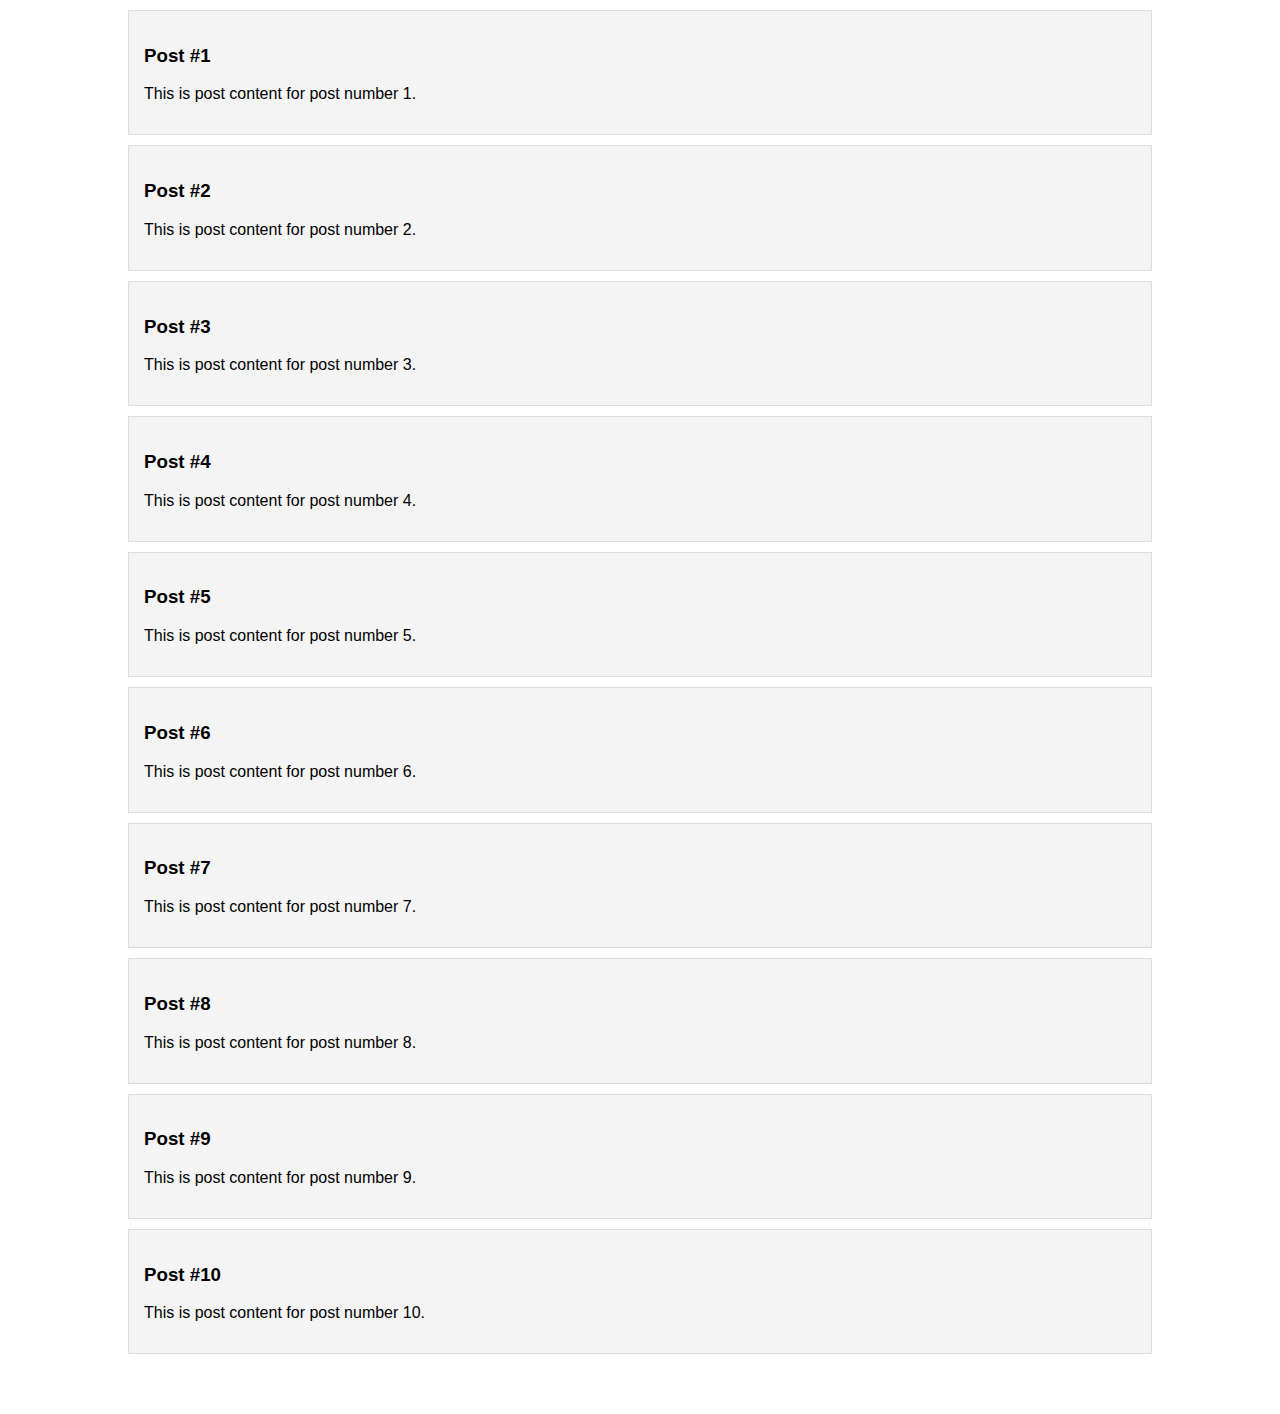
<file: ImpTopicsSmall-Projects/infinitScroll/index.html>
<!DOCTYPE html>
<html lang="en">
<head>
  <meta charset="UTF-8">
  <meta name="viewport" content="width=device-width, initial-scale=1.0">
  <title>Infinite Scroll Example</title>
  <style>
    body {
      font-family: Arial, sans-serif;
      margin: 0;
      padding: 0;
      padding-bottom: 50px;
    }

    .container {
      width: 80%;
      margin: 0 auto;
    }

    .post {
      background-color: #f4f4f4;
      margin: 10px 0;
      padding: 15px;
      border: 1px solid #ddd;
    }

    .loading {
      text-align: center;
      margin: 20px;
      display: none;
    }
  </style>
</head>
<body>
  <div class="container" id="post-container">
    <!-- Posts will be appended here -->
  </div>

  <div class="loading" id="loading">
    <p>Loading more posts...</p>
  </div>

  <script>
    const postContainer = document.getElementById('post-container');
    const loading = document.getElementById('loading');
    let postCount = 0;
    let limit = 10; // Number of posts to load each time
    let page = 1; // To track the current page of data

    // Function to create a new post element and append to the container
    function createPost() {
      for (let i = 0; i < limit; i++) {
        const post = document.createElement('div');
        post.classList.add('post');
        post.innerHTML = `
          <h3>Post #${postCount + 1}</h3>
          <p>This is post content for post number ${postCount + 1}.</p>
        `;
        postContainer.appendChild(post);
        postCount++;
      }
    }

    // Simulate fetching data (In a real-world application, you would fetch data from an API)
    function fetchData() {
      setTimeout(() => {
        createPost();
        loading.style.display = 'none'; // Hide the loading spinner
      }, 1000); // Simulate network delay of 1 second
    }

    // Infinite scroll handler
    function handleScroll() {
      const { scrollTop, scrollHeight, clientHeight } = document.documentElement;

      if (scrollTop + clientHeight >= scrollHeight - 5) {
        // Show the loading spinner
        loading.style.display = 'block';

        // Fetch and append new data
        fetchData();
      }
    }

    // Load initial posts
    createPost();

    // Event listener for scrolling
    window.addEventListener('scroll', handleScroll);
  </script>
</body>
</html>
</file>
